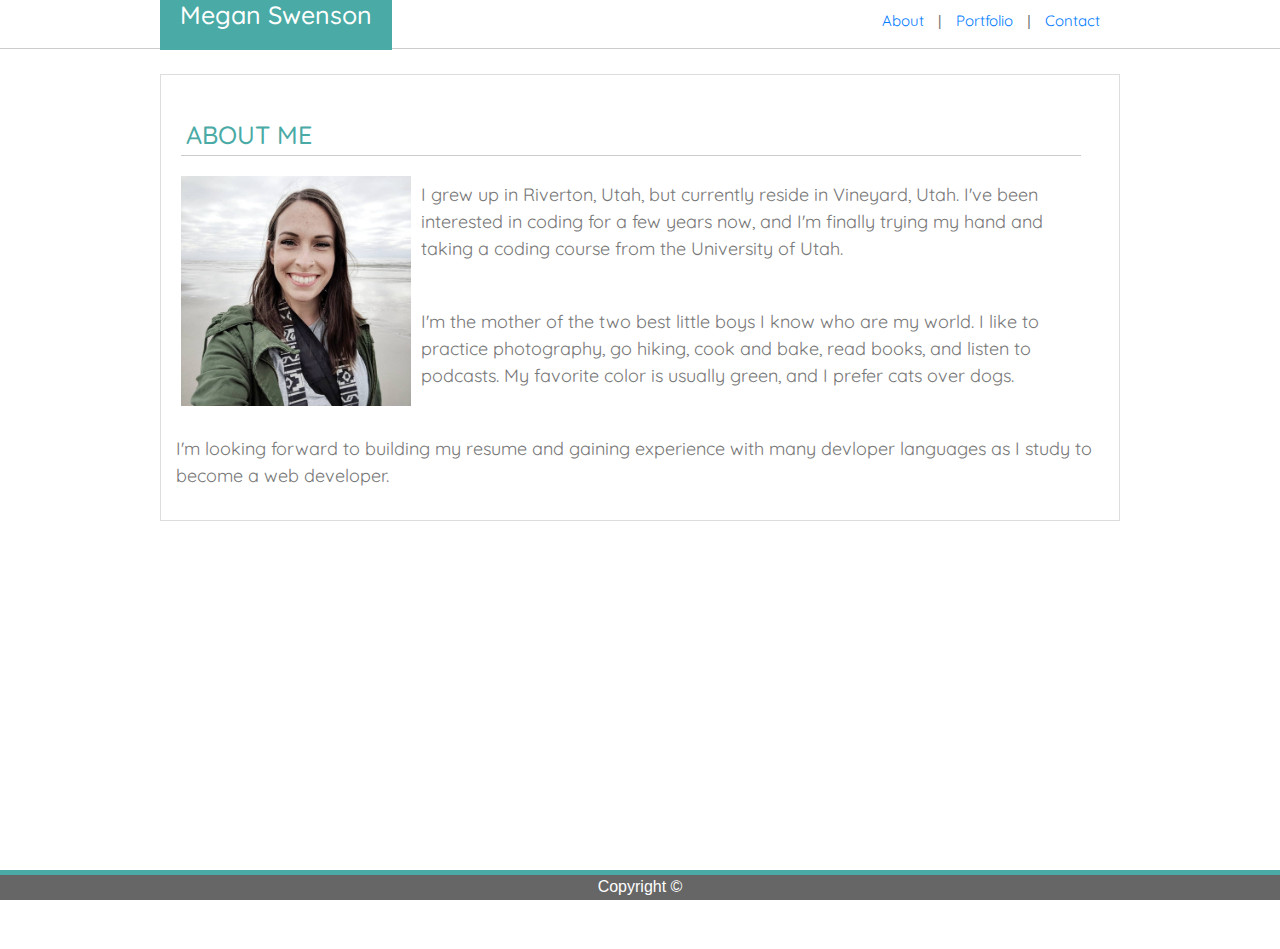
<file: index.html>
<!DOCTYPE html>
<html>
<head>
    <title>Megan Swenson :: About</title>
    <!-- Linking CSS -->
    <link rel="stylesheet" type="text/css" href="assets/css/style.css">
    <link href="https://fonts.googleapis.com/css?family=Quicksand&display=swap" rel="stylesheet">
    <link rel="stylesheet" href="https://stackpath.bootstrapcdn.com/bootstrap/4.4.1/css/bootstrap.min.css" integrity="sha384-Vkoo8x4CGsO3+Hhxv8T/Q5PaXtkKtu6ug5TOeNV6gBiFeWPGFN9MuhOf23Q9Ifjh" crossorigin="anonymous">
</head>

<body>
    <header>
        <div class="subheader">
            <h1 class="fullname">Megan Swenson</h1>
            <nav>
                <a href="index.html">About</a> |
                <a href="portfolio.html">Portfolio</a> |
                <a href="contact.html">Contact</a>
            </nav>
        </div>
    </header>
    
    <div class="clearfix"></div>

    <div class="main">
        <div class="boxed">
            <h1 class="pageheading">ABOUT ME</h1>

            <img src="assets/images/43632629_10161155979555604_6531806587542044672_o.jpg" class="profilephoto" alt="About Me Photo" width="250">

            <p>I grew up in Riverton, Utah, but currently reside in Vineyard, Utah. I've been interested in coding for a few years now, and I'm finally trying my hand and taking a coding course from the University of Utah.</p>
            <p>I'm the mother of the two best little boys I know who are my world. I like to practice photography, go hiking, cook and bake, read books, and listen to podcasts. My favorite color is usually green, and I prefer cats over dogs.</p>
            <p>I'm looking forward to building my resume and gaining experience with many devloper languages as I study to become a web developer.</p>

            <div class=“clearfix”></div>
        </div>
    </div>
    <footer>
        Copyright ©
    </footer>
    

</body>
</html>
</file>
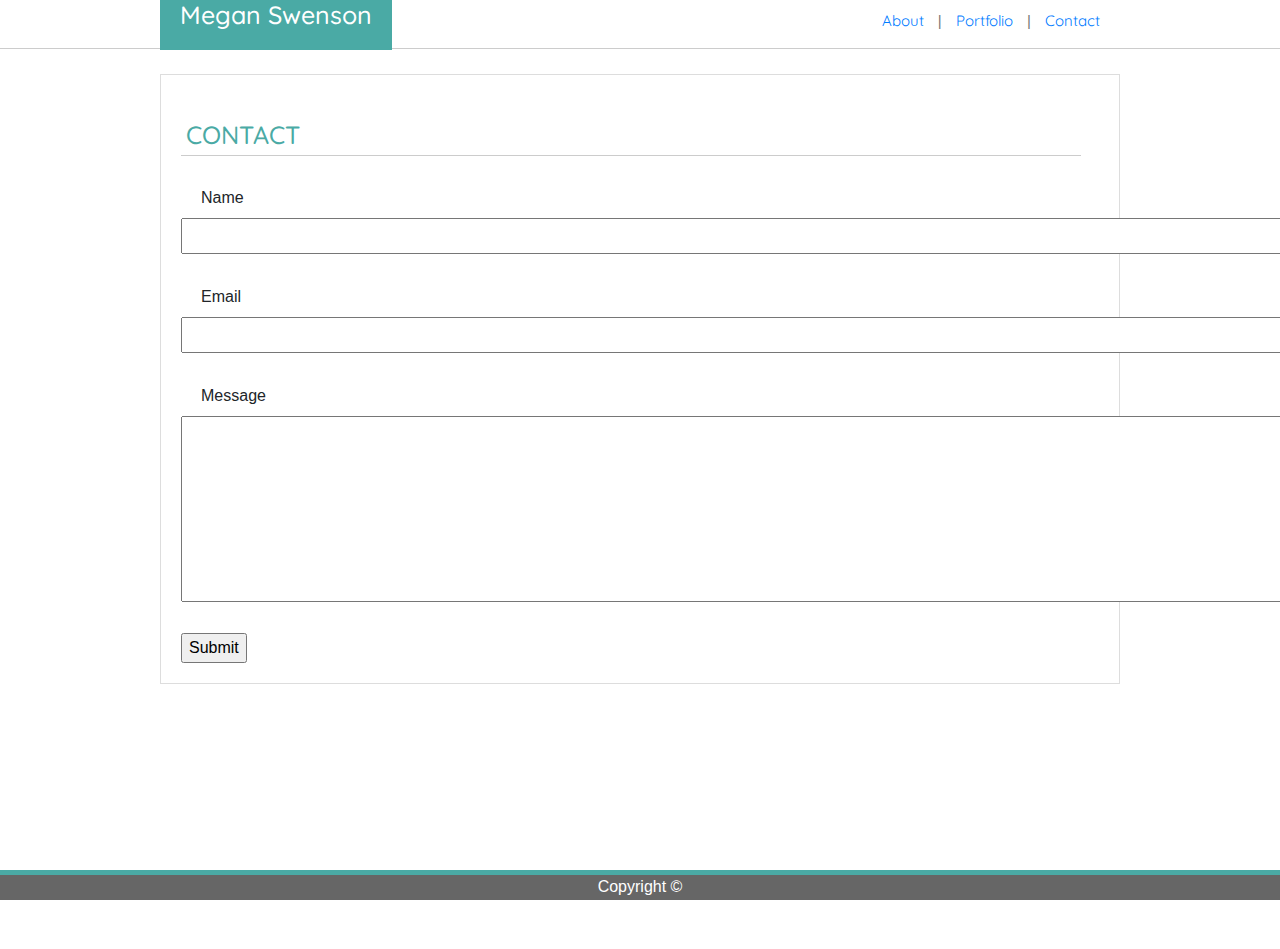
<file: contact.html>
<!DOCTYPE html>
<html>
<head>
    <title>Megan Swenson :: Contact</title>
    <!-- Linking CSS -->
    <link rel="stylesheet" type="text/css" href="assets/css/style.css">
    <link href="https://fonts.googleapis.com/css?family=Quicksand&display=swap" rel="stylesheet">
    <link rel="stylesheet" href="https://stackpath.bootstrapcdn.com/bootstrap/4.4.1/css/bootstrap.min.css" integrity="sha384-Vkoo8x4CGsO3+Hhxv8T/Q5PaXtkKtu6ug5TOeNV6gBiFeWPGFN9MuhOf23Q9Ifjh" crossorigin="anonymous">
</head>

<body>

    <header>
        <div class="subheader">
            <h1 class="fullname">Megan Swenson</h1>
            <nav>
                <a href="index.html">About</a> |
                <a href="portfolio.html">Portfolio</a> |
                <a href="contact.html">Contact</a>
            </nav>
        </div>
    </header>
    <div class="clearfix"></div>

    <div class="main">
        <div class="boxed">
            <h1 class="pageheading">CONTACT</h1>

            <form>
                <label for="name">Name</label><br>
                <textarea id="name" rows="1" cols="100"></textarea><br><br>
                <label for="email">Email</label><br>
                <textarea id="email" rows="1" cols="100"></textarea><br><br>
                <label for="message">Message</label><br>
                <textarea id="message" rows="6" cols="100"></textarea><br><br>
                <input type="submit">
            </form>

        </div> 
    </div>

</div>
<footer>
    Copyright ©
</footer>
</div>

</body>
</html>
</file>
<file: assets/css/style.css>
html, body {
  height: 100%;
}

.clearfix {
  clear: both;
  display: block;
  content: “”;
  }

header {
  background-color: #ffffff;
  display: inline;
  float: left;
  margin: 0px;
  width: 100%;
  height: 49px;
  border-bottom: 1px solid #cccccc;
}

.subheader {
  width: 960px;
  display: block;
  margin: auto;
}

.fullname {
  color: white;
  background-color: #4AAAA5;
  padding: 20px;
  font-size: 25px;
  font-family: 'Quicksand';
  display: inline;
  margin: 0px 0px 0px 0px;
  text-align: center;
}

nav {
  float: right;
  padding: 10px;
  display: inline;
  font-size: 15px;
  position: relative;
  margin: 0px;
  font-family: 'Arial', 'Helvetica Neue', Helvetica, sans-serif; 
  color: #777777;
}

.main {
  width: 100%;
  background-image: url('https://github.com/megswen/Basic-Portfolio/blob/master/assets/images/rockywall_@2X.png?raw=true');
  background-repeat: repeat;
  padding: 25px 0px;
  min-height: 100%;
  position: relative;
}

.boxed {
  background-color: white;
  width: 960px;
  margin: auto;
  top: 100px;
  border: 1px solid #dddddd;
  font-size: 16px;
}

.pageheading {
  margin: 40px 40px 10px 20px;
  color: #4aaaa5;
  width: 900px;
  font-size: 25px;
  font-family: 'Quicksand';
  background-color: white;
  border-bottom: 1px solid #cccccc;
  padding: 5px;
}

.profilephoto {
  float: left;
  margin: 0px 0px 0px 10px;
  padding: 10px;
}

p {
  margin: 0px 10px 0px 0px;
  padding: 15px;
  font-family: 'Quicksand';
  color: #777777;
  background-color: white;
  font-size: 18px;
}

.backgroundphoto {
  width: 100%;
}

.padder {
  padding-top: 10px;
  padding-bottom: 10px;
  padding-left: 20px;
}

.col-sm-6 {
  padding: 15px;
}

footer {
  color: white;
  background-color: #666666;
  position: fixed;
  left: 0;
  bottom: 0;
  width: 100%;
  height: 30px;
  text-align: center;
  border-top: 5px solid #4aaaa5;
}

form {
  padding: 20px;
}

input[type=text] {
  width: 910px;
  padding: 5px;
  margin: 0px;
  box-sizing: border-box;
  }

  #name {
    font-size: 20px;
  }

  #email {
    font-size: 20px;
  }

  #message {
    font-size: 20px;
  }

  label {
      margin: 0px 20px 0px 20px;
  }

.container {
  float: left;
  position: relative;
  margin: 20px;
}

.textblock {
  position: absolute;
  bottom: 20px;
  background-color: #4aaaa5;
  color: white;
  padding-left: 20px;
  padding-right: 20px;
  width: 250px;
  height: 50px;
  text-align: center;
  font-size: 20px;
  font-family: 'Georgia', Times, Times New Roman, serif;
}

a {
  text-decoration: none;
  color: #777777;
  padding: 10px;
  font-family: 'Quicksand';
}

a:hover {
  font-weight: bold;
  color: black;
}



@media screen and (max-width: 700px) {
  .boxed, .pageheading, p {
    width: 600px;
  }

  textarea {
    width: 550px;
  }
}
</file>
